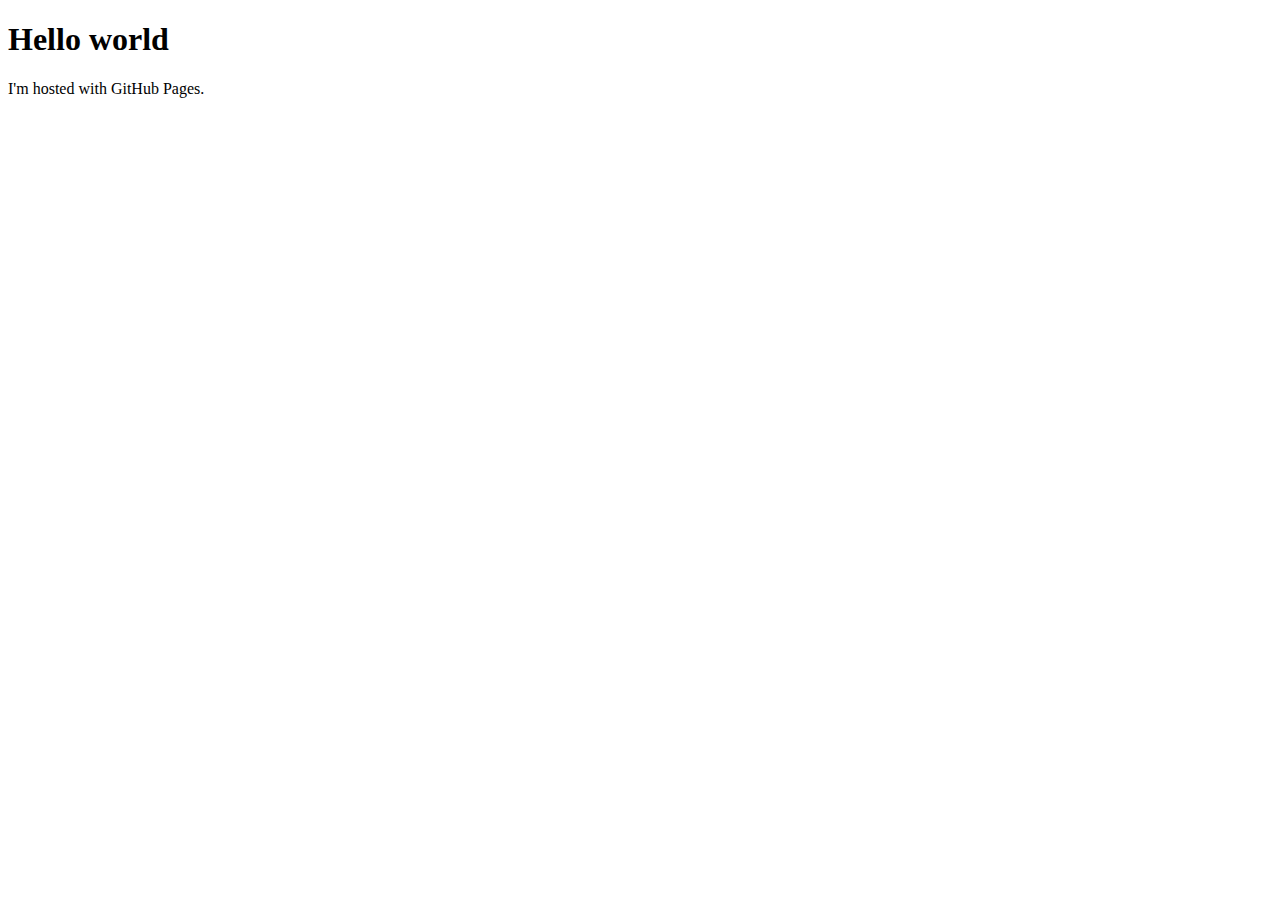
<file: index.html>
<!DOCTYPE html>
<html lang="en">
    <head>
        <title></title>
        <meta charset="UTF-8">
        <meta name="viewport" content="width=device-width, initial-scale=1">
    </head>
    <body>
    <h1>Hello world</h1>
    <p>I'm hosted with GitHub Pages.</p>
    </body>
</html>
</file>
